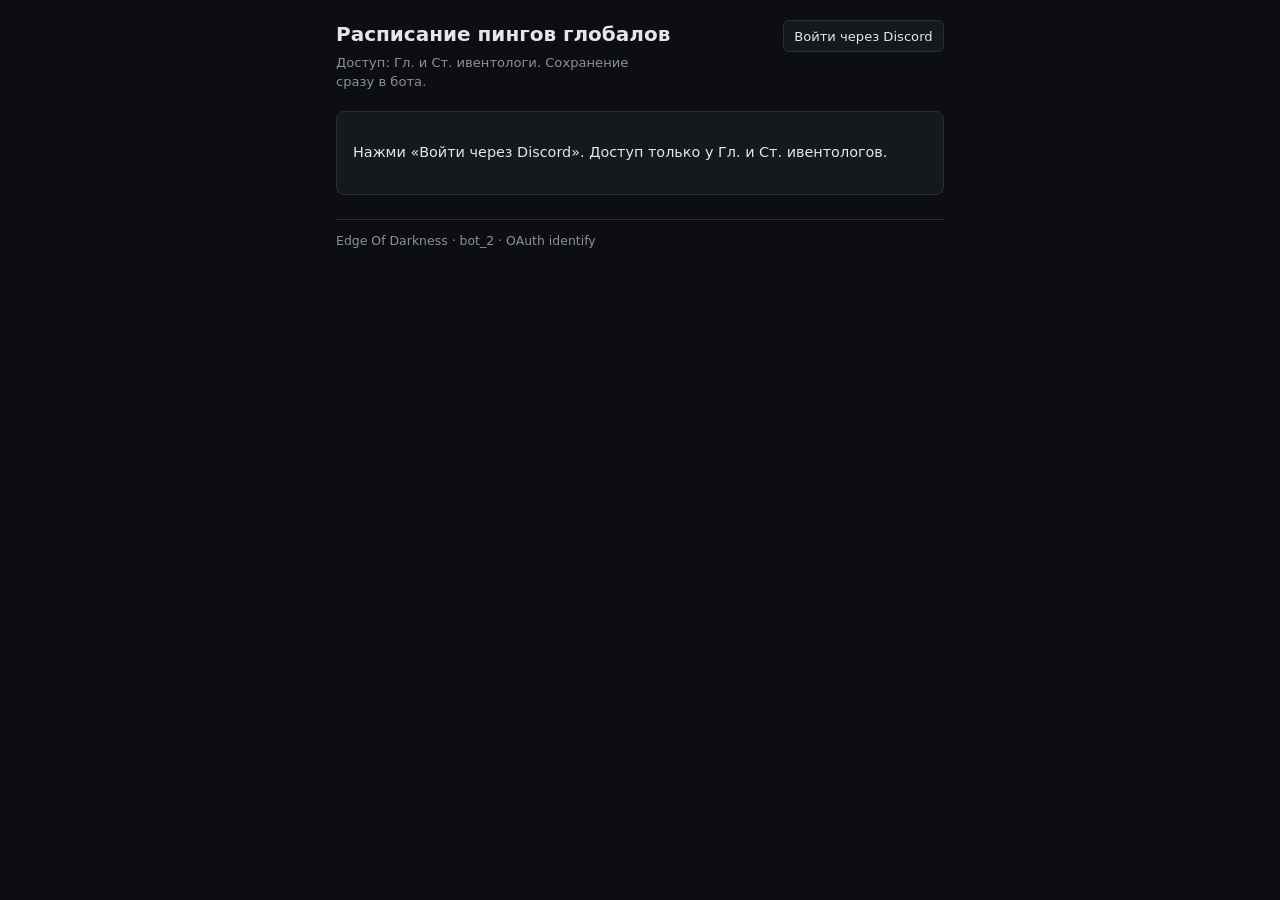
<file: docs/index.html>
<!DOCTYPE html>
<html lang="ru">
  <head>
    <meta charset="utf-8" />
    <title>Переход…</title>
    <meta http-equiv="refresh" content="0; url=global-reminders/" />
    <link rel="canonical" href="global-reminders/" />
  </head>
  <body>
    <p>
      Если страница не открылась, перейди вручную:
      <a href="global-reminders/">Расписание глобалов</a>
    </p>
  </body>
</html>
</file>
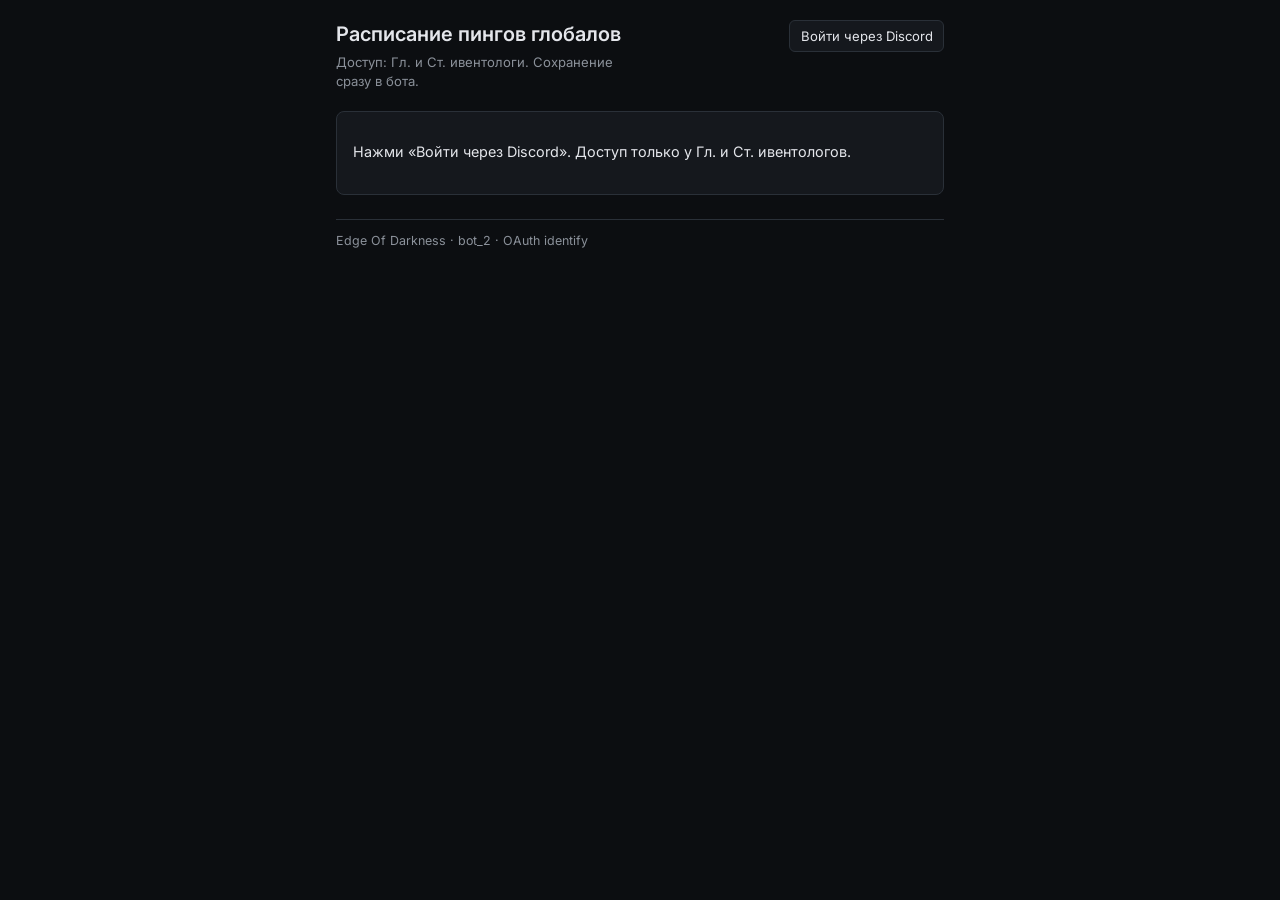
<file: docs/global-reminders/index.html>
<!DOCTYPE html>
<html lang="ru">
  <head>
    <meta charset="utf-8" />
    <meta name="viewport" content="width=device-width, initial-scale=1" />
    <title>Глобалы — расписание</title>
    <link rel="preconnect" href="https://fonts.googleapis.com" />
    <link rel="preconnect" href="https://fonts.gstatic.com" crossorigin />
    <link
      href="https://fonts.googleapis.com/css2?family=Inter:wght@400;500;600&display=swap"
      rel="stylesheet"
    />
    <link rel="stylesheet" href="./styles.css" />
    <script src="./site-config.js"></script>
  </head>
  <body>
    <div class="wrap">
      <header class="top">
        <div>
          <h1>Расписание пингов глобалов</h1>
          <p class="sub">Доступ: Гл. и Ст. ивентологи. Сохранение сразу в бота.</p>
        </div>
        <div class="auth" id="auth-bar">
          <span id="auth-user" class="auth-user muted"></span>
          <button type="button" class="btn sm" id="btn-discord-login">Войти через Discord</button>
          <button type="button" class="btn sm hidden" id="btn-logout">Выйти</button>
        </div>
      </header>

      <div id="gate" class="gate hidden">
        <p id="gate-msg"></p>
      </div>

      <main id="app-main" class="hidden">
        <section class="panel tight">
          <div class="row-flex">
            <label class="inline">Часовой пояс <input type="text" id="default-tz" value="Europe/Moscow" /></label>
            <button type="button" class="btn primary" id="btn-save-bot">Сохранить в бота</button>
          </div>
          <p id="save-status" class="status-line"></p>
        </section>

        <section class="panel tight">
          <h2 class="panel-title">Роли</h2>
          <input type="search" id="role-search" placeholder="Поиск роли…" autocomplete="off" />
          <p id="roles-status" class="status-line muted"></p>
          <div id="role-list" class="role-list"></div>
          <div id="selected-chips" class="chips"></div>
        </section>

        <section class="panel tight">
          <h2 class="panel-title">Строки</h2>
          <div id="reminders-host"></div>
          <button type="button" class="btn" id="btn-add-row">+ Строка</button>
        </section>

        <section class="panel tight muted small">
          <p>Файл: <label class="linklike"><input type="file" id="btn-import-file" accept="application/json,.json" class="hidden" /> импорт JSON</label>
          · экспорт <button type="button" class="btn link" id="btn-export-file">скачать</button></p>
          <p id="export-status" class="status-line"></p>
        </section>
      </main>

      <footer class="foot muted small">Edge Of Darkness · bot_2 · OAuth identify</footer>
    </div>
    <script src="./app.js" defer></script>
  </body>
</html>
</file>
<file: docs/global-reminders/styles.css>
:root {
  --bg: #0c0e11;
  --surface: #15181d;
  --line: #2a3038;
  --text: #e4e6eb;
  --muted: #8b919a;
  --accent: #6b8cff;
  --accent2: #4ad295;
  --danger: #e85d6a;
  --radius: 8px;
  --font: "Inter", system-ui, sans-serif;
}

*,
*::before,
*::after {
  box-sizing: border-box;
}

body {
  margin: 0;
  min-height: 100vh;
  font-family: var(--font);
  background: var(--bg);
  color: var(--text);
  font-size: 15px;
  line-height: 1.45;
}

.wrap {
  max-width: 640px;
  margin: 0 auto;
  padding: 1.25rem 1rem 2rem;
}

.top {
  display: flex;
  flex-wrap: wrap;
  align-items: flex-start;
  justify-content: space-between;
  gap: 1rem;
  margin-bottom: 1.25rem;
}

.top h1 {
  font-size: 1.25rem;
  font-weight: 600;
  margin: 0 0 0.25rem;
}

.sub {
  margin: 0;
  font-size: 0.82rem;
  color: var(--muted);
  max-width: 36ch;
}

.auth {
  display: flex;
  flex-wrap: wrap;
  align-items: center;
  gap: 0.5rem;
}

.auth-user {
  font-size: 0.85rem;
  max-width: 140px;
  overflow: hidden;
  text-overflow: ellipsis;
  white-space: nowrap;
}

.gate {
  background: var(--surface);
  border: 1px solid var(--line);
  border-radius: var(--radius);
  padding: 1rem;
  margin-bottom: 1rem;
  font-size: 0.9rem;
}

.gate.hidden {
  display: none;
}

.gate code {
  font-size: 0.75rem;
  word-break: break-all;
}

.panel {
  background: var(--surface);
  border: 1px solid var(--line);
  border-radius: var(--radius);
  padding: 1rem;
  margin-bottom: 0.75rem;
}

.panel.tight {
  padding: 0.75rem 1rem;
}

.panel-title {
  font-size: 0.7rem;
  text-transform: uppercase;
  letter-spacing: 0.06em;
  color: var(--muted);
  margin: 0 0 0.5rem;
  font-weight: 600;
}

.row-flex {
  display: flex;
  flex-wrap: wrap;
  align-items: flex-end;
  gap: 0.75rem;
}

.inline {
  display: flex;
  flex-direction: column;
  gap: 0.2rem;
  font-size: 0.8rem;
  color: var(--muted);
  flex: 1;
  min-width: 160px;
}

input[type="text"],
input[type="search"],
input[type="number"],
input[type="time"] {
  font: inherit;
  color: var(--text);
  background: var(--bg);
  border: 1px solid var(--line);
  border-radius: 6px;
  padding: 0.45rem 0.55rem;
  width: 100%;
}

#role-search {
  margin-bottom: 0.5rem;
}

.role-list {
  max-height: 160px;
  overflow-y: auto;
  border: 1px solid var(--line);
  border-radius: 6px;
  background: var(--bg);
  margin-bottom: 0.5rem;
}

.role-item {
  display: flex;
  align-items: center;
  gap: 0.5rem;
  padding: 0.35rem 0.5rem;
  border-bottom: 1px solid var(--line);
  font-size: 0.82rem;
  cursor: pointer;
}

.role-item:last-child {
  border-bottom: none;
}

.role-item.dim {
  cursor: default;
  color: var(--muted);
}

input.chk-site {
  appearance: none;
  width: 1rem;
  height: 1rem;
  margin: 0;
  flex-shrink: 0;
  border: 2px solid var(--line);
  border-radius: 4px;
  background: var(--bg);
  cursor: pointer;
  position: relative;
}

input.chk-site:checked {
  background: var(--accent);
  border-color: var(--accent);
}

input.chk-site:checked::after {
  content: "";
  position: absolute;
  left: 4px;
  top: 1px;
  width: 2px;
  height: 6px;
  border: solid #0a0c10;
  border-width: 0 2px 2px 0;
  transform: rotate(45deg);
}

.weekday-lbl {
  display: inline-flex;
  align-items: center;
  gap: 0.25rem;
  font-size: 0.78rem;
  cursor: pointer;
  user-select: none;
}

.role-swatch {
  width: 8px;
  height: 8px;
  border-radius: 50%;
  flex-shrink: 0;
}

.role-name {
  flex: 1;
  overflow: hidden;
  text-overflow: ellipsis;
  white-space: nowrap;
}

.role-id {
  font-size: 0.68rem;
  color: var(--muted);
}

.chips {
  display: flex;
  flex-wrap: wrap;
  gap: 0.35rem;
  min-height: 1.5rem;
}

.chip {
  display: inline-flex;
  align-items: center;
  gap: 0.25rem;
  padding: 0.15rem 0.45rem;
  background: rgba(107, 140, 255, 0.12);
  border: 1px solid rgba(107, 140, 255, 0.35);
  border-radius: 999px;
  font-size: 0.75rem;
}

.chip button {
  background: none;
  border: none;
  color: var(--muted);
  cursor: pointer;
  padding: 0;
  font-size: 0.95rem;
  line-height: 1;
}

.reminder-card {
  border: 1px solid var(--line);
  border-radius: var(--radius);
  padding: 0.75rem;
  margin-bottom: 0.65rem;
  background: var(--bg);
}

.grid-compact {
  display: grid;
  gap: 0.5rem 0.75rem;
  grid-template-columns: 1fr 1fr;
}

@media (max-width: 520px) {
  .grid-compact {
    grid-template-columns: 1fr;
  }
}

.grid-compact .span2 {
  grid-column: 1 / -1;
}

.grid-compact label {
  display: flex;
  flex-direction: column;
  gap: 0.15rem;
  font-size: 0.72rem;
  color: var(--muted);
}

.wd-row {
  display: flex;
  flex-wrap: wrap;
  align-items: center;
  gap: 0.5rem;
  margin-top: 0.55rem;
}

.wd-label {
  font-size: 0.72rem;
  color: var(--muted);
  width: 100%;
}

@media (min-width: 480px) {
  .wd-label {
    width: auto;
  }
}

.weekdays {
  display: flex;
  flex-wrap: wrap;
  gap: 0.35rem;
}

.btn-row {
  display: flex;
  flex-wrap: wrap;
  gap: 0.45rem;
  margin-top: 0.55rem;
}

.btn {
  font: inherit;
  cursor: pointer;
  border-radius: 6px;
  padding: 0.45rem 0.75rem;
  border: 1px solid var(--line);
  background: var(--surface);
  color: var(--text);
}

.btn.sm {
  padding: 0.35rem 0.65rem;
  font-size: 0.82rem;
}

.btn.primary {
  background: var(--accent);
  border-color: transparent;
  color: #0a0c10;
  font-weight: 600;
}

.btn.accent {
  border-color: rgba(74, 210, 149, 0.45);
  color: var(--accent2);
}

.btn.danger {
  border-color: rgba(232, 93, 106, 0.45);
  color: var(--danger);
}

.btn.link {
  border: none;
  background: none;
  color: var(--accent);
  text-decoration: underline;
  padding: 0;
}

.btn:disabled {
  opacity: 0.4;
  cursor: not-allowed;
}

.status-line {
  font-size: 0.8rem;
  margin: 0.35rem 0 0;
  min-height: 1.2em;
}

.status-line.ok {
  color: var(--accent2);
}

.status-line.err {
  color: var(--danger);
}

.muted {
  color: var(--muted);
}

.small {
  font-size: 0.78rem;
}

.dim {
  color: var(--muted);
  font-size: 0.82rem;
}

.linklike {
  cursor: pointer;
  color: var(--accent);
  text-decoration: underline;
}

.foot {
  margin-top: 1.5rem;
  padding-top: 0.75rem;
  border-top: 1px solid var(--line);
}

.hidden {
  display: none !important;
}

code {
  background: var(--bg);
  padding: 0.1em 0.3em;
  border-radius: 4px;
  font-size: 0.85em;
}
</file>
